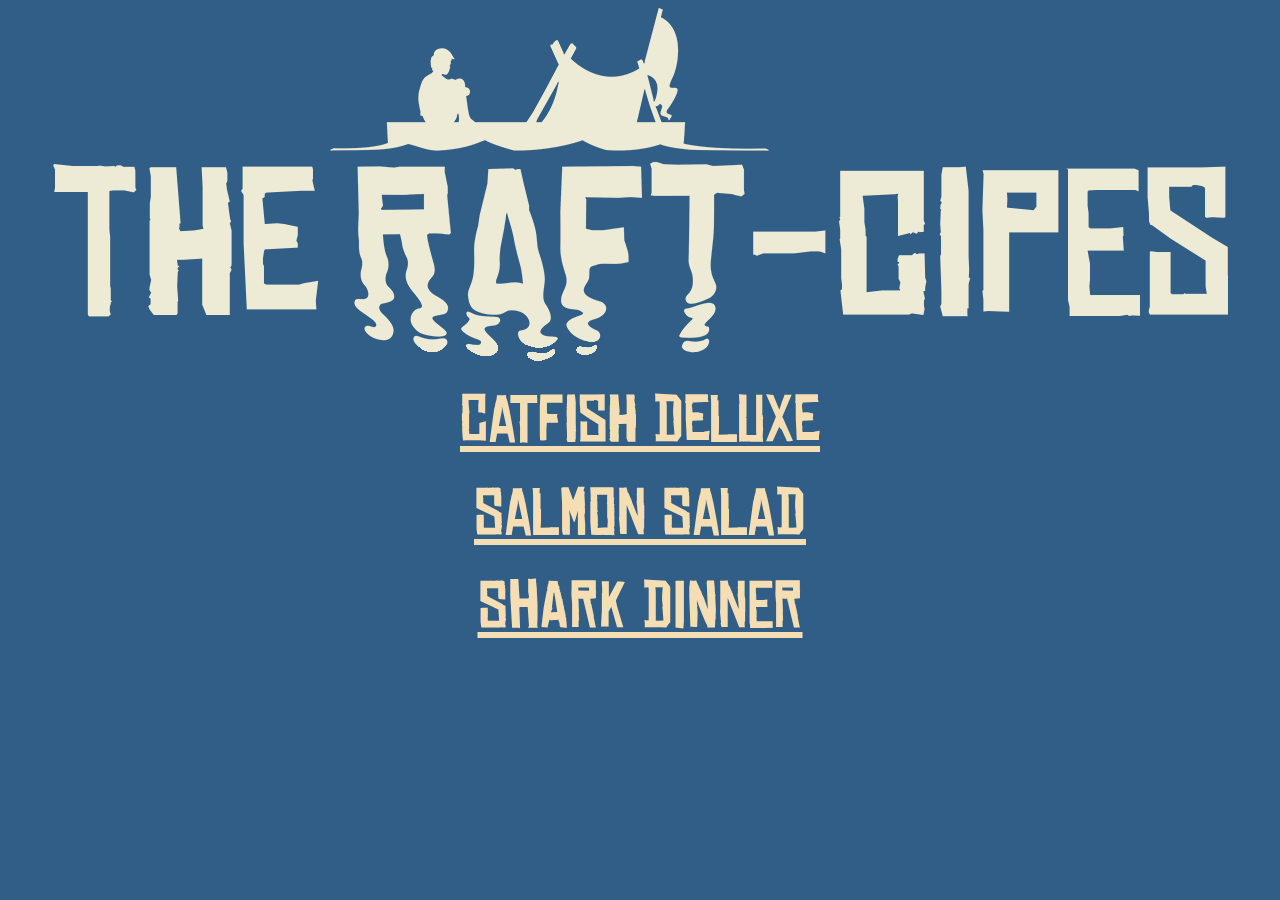
<file: index.html>
<!DOCTYPE html>
<html lang="en">
<head>
    <meta charset="UTF-8">
    <meta name="viewport" content="width=device-width, initial-scale=1.0">
    <title>The Raft-cipes</title>
    <link rel="stylesheet" href="./style.css">
</head>
<body>
    <img src="./images/the_raft-cipes.png" alt="the raft-cipes logo">
    <div>
        <p>
            <a class="main-text" href="./recipes/catfish-deluxe.html">Catfish Deluxe</a>
        </p>
        <p>
            <a class="main-text" href="./recipes/salmon-salad.html">Salmon Salad</a>
        </p>
        <p>
            <a class="main-text" href="./recipes/shark-dinner.html">Shark Dinner</a>
        </p>
    </div>
</body>
</html>
</file>
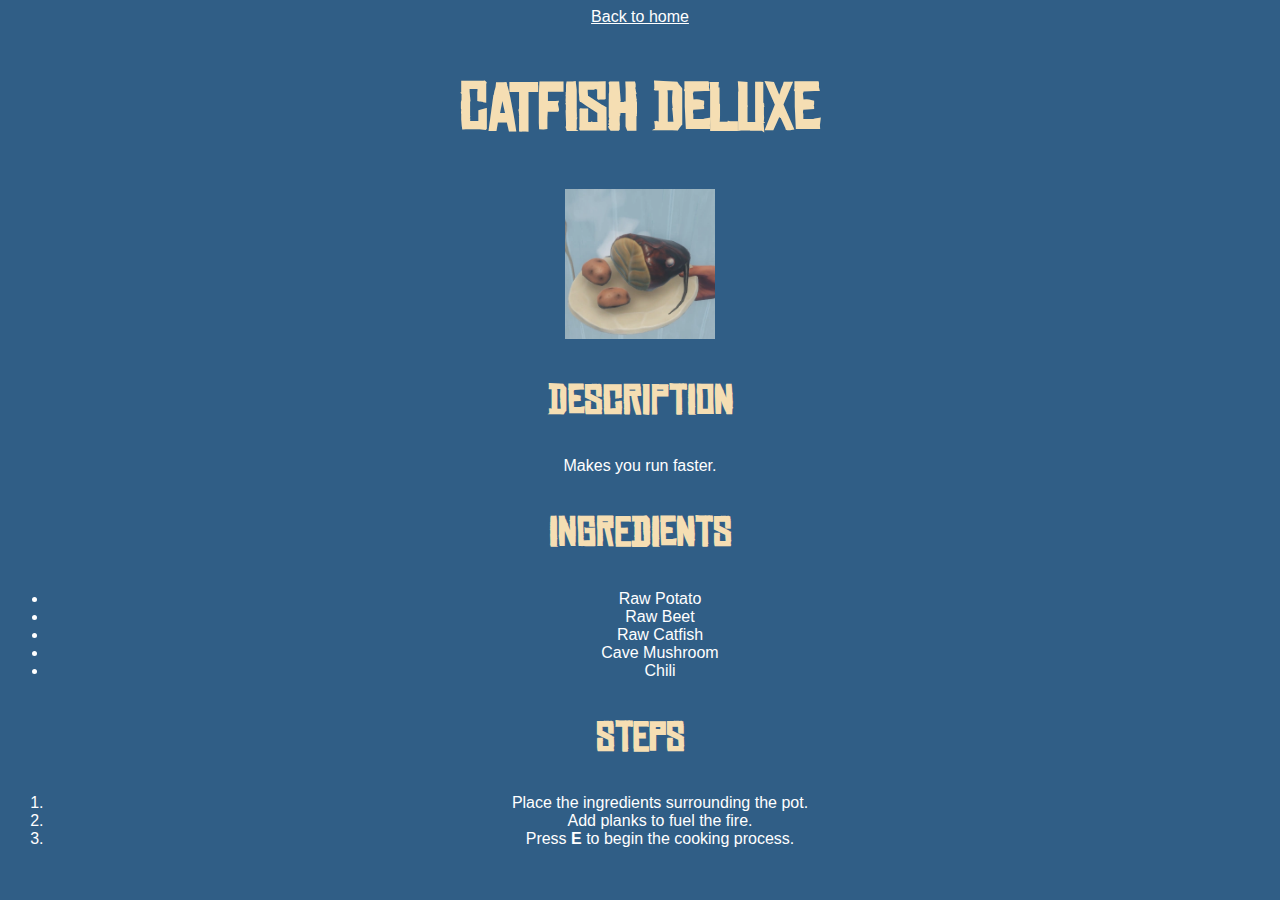
<file: recipes/catfish-deluxe.html>
<!DOCTYPE html>
<html lang="en">
<head>
    <meta charset="UTF-8">
    <meta name="viewport" content="width=device-width, initial-scale=1.0">
    <title>Catfish Deluxe</title>
    <link rel="stylesheet" href="./../style.css">
</head>
<body>
    <a href="../index.html">Back to home</a>
    <h1 class="main-text">Catfish Deluxe</h1>
    <img src="./../images/catfish-deluxe.png" alt="a plate filled with a steamed catfish and potatoes" height="150" width="150">
    <h2 class="subtext">Description</h2>
    <p>Makes you run faster.</p>
    <h2 class="subtext">Ingredients</h2>
    <ul>
        <li>Raw Potato</li>
        <li>Raw Beet</li>
        <li>Raw Catfish</li>
        <li>Cave Mushroom</li>
        <li>Chili</li>
    </ul>
    <h2 class="subtext">Steps</h2>
    <ol>
        <li>Place the ingredients surrounding the pot.</li>
        <li>Add planks to fuel the fire.</li>
        <li>Press <b>E</b> to begin the cooking process.</li>
    </ol>
</body>
</html>
</file>
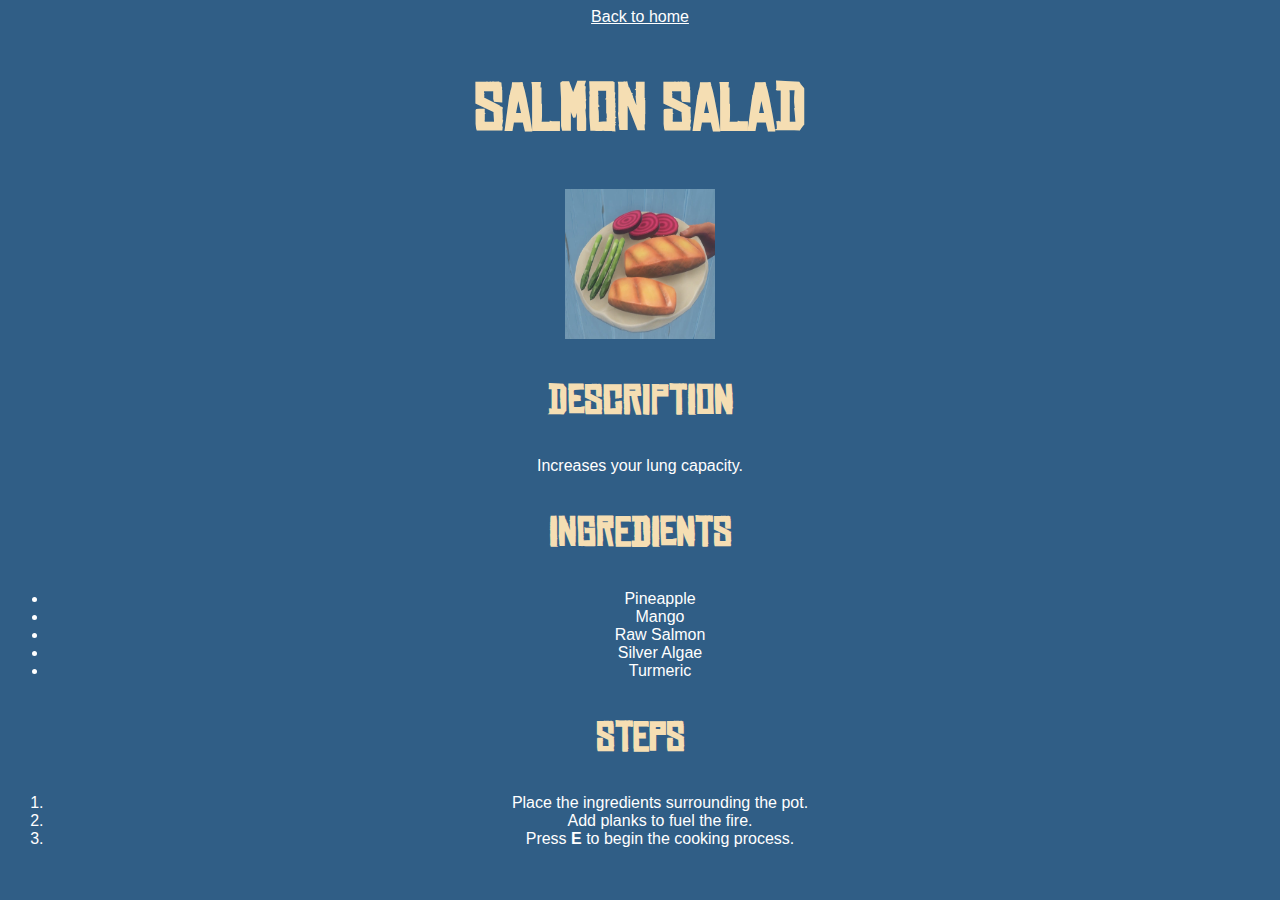
<file: recipes/salmon-salad.html>
<!DOCTYPE html>
<html lang="en">
<head>
    <meta charset="UTF-8">
    <meta name="viewport" content="width=device-width, initial-scale=1.0">
    <title>Salmon Salad</title>
    <link rel="stylesheet" href="./../style.css">
</head>
<body>
    <a href="../index.html">Back to home</a>
    <h1 class="main-text">Salmon Salad</h1>
    <img src="./../images/salmon-salad.png" alt="seared salmon with mixed fruits and vegetables" height="150" width="150">
    <h2 class="subtext">Description</h2>
    <p>Increases your lung capacity.</p>
    <h2 class="subtext">Ingredients</h2>
    <ul>
        <li>Pineapple</li>
        <li>Mango</li>
        <li>Raw Salmon</li>
        <li>Silver Algae</li>
        <li>Turmeric</li>
    </ul>
    <h2 class="subtext">Steps</h2>
    <ol>
        <li>Place the ingredients surrounding the pot.</li>
        <li>Add planks to fuel the fire.</li>
        <li>Press <b>E</b> to begin the cooking process.</li>
    </ol>
</body>
</html>
</file>
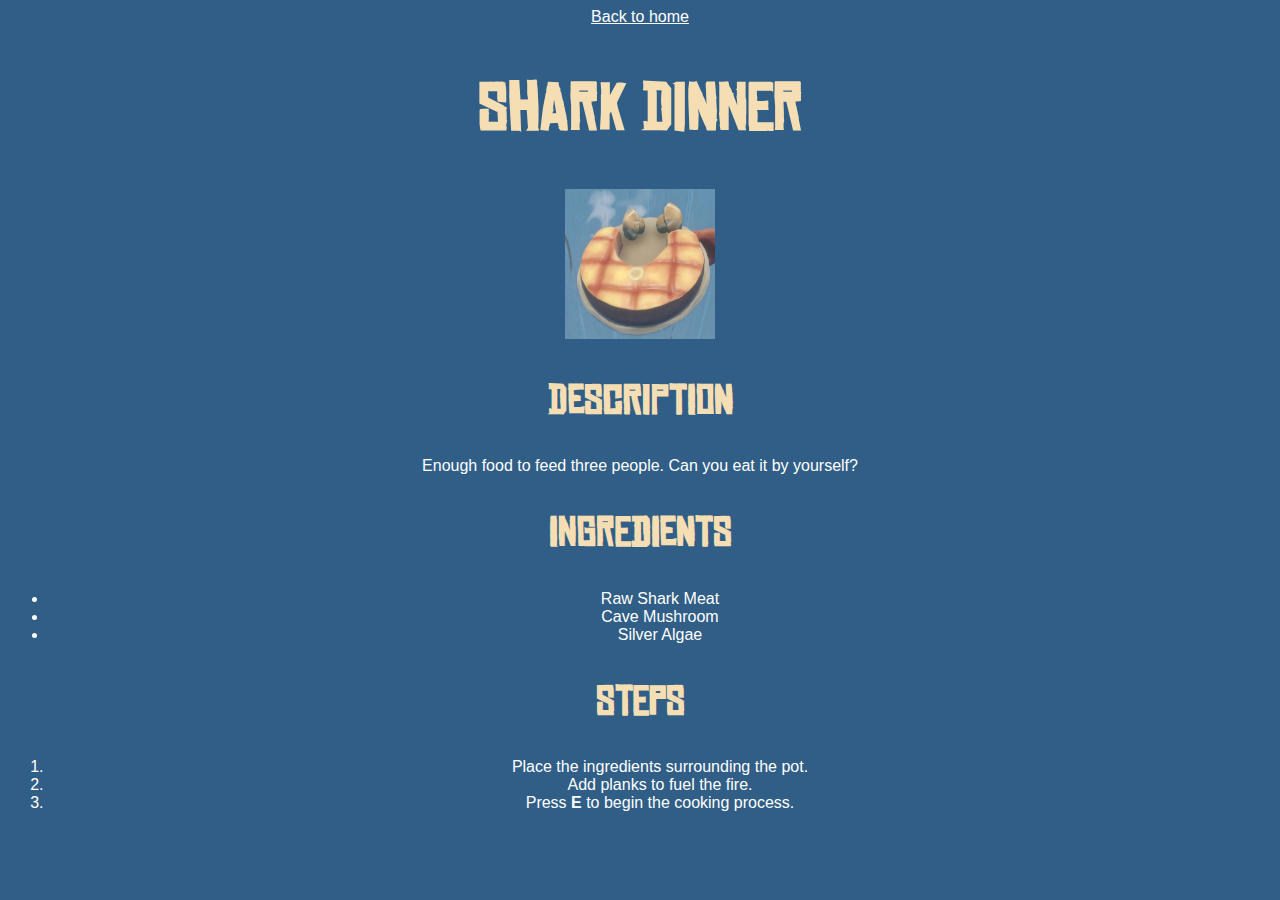
<file: recipes/shark-dinner.html>
<!DOCTYPE html>
<html lang="en">
<head>
    <meta charset="UTF-8">
    <meta name="viewport" content="width=device-width, initial-scale=1.0">
    <title>Shark Dinner</title>
    <link rel="stylesheet" href="./../style.css">
</head>
<body>
    <a href="../index.html">Back to home</a>
    <h1 class="main-text">Shark Dinner</h1>
    <img src="./../images/shark-dinner.png" alt="shark steak with mushrooms" height="150" width="150">
    <h2 class="subtext">Description</h2>
    <p>Enough food to feed three people. Can you eat it by yourself?</p>
    <h2 class="subtext">Ingredients</h2>
    <ul>
        <li>Raw Shark Meat</li>
        <li>Cave Mushroom</li>
        <li>Silver Algae</li>
    </ul>
    <h2 class="subtext">Steps</h2>
    <ol>
        <li>Place the ingredients surrounding the pot.</li>
        <li>Add planks to fuel the fire.</li>
        <li>Press <b>E</b> to begin the cooking process.</li>
    </ol>
</body>
</html>
</file>
<file: style.css>
body {
    background-color: #305e86;
}

@font-face {
    font-family: 'Chinese Rocks';
    src: url(./font/chinese-rocks.otf);
}

* {
    color: white;
    font-family: Arial, Helvetica, sans-serif;
    text-align: center;
}


.main-text,
.subtext {
    color: wheat;
    font-family: 'Chinese Rocks';
}

.main-text {
    font-size: 64px;
}

.subtext {
    font-size: 40px;
}

.left-align {
    text-align: left;
}
</file>
